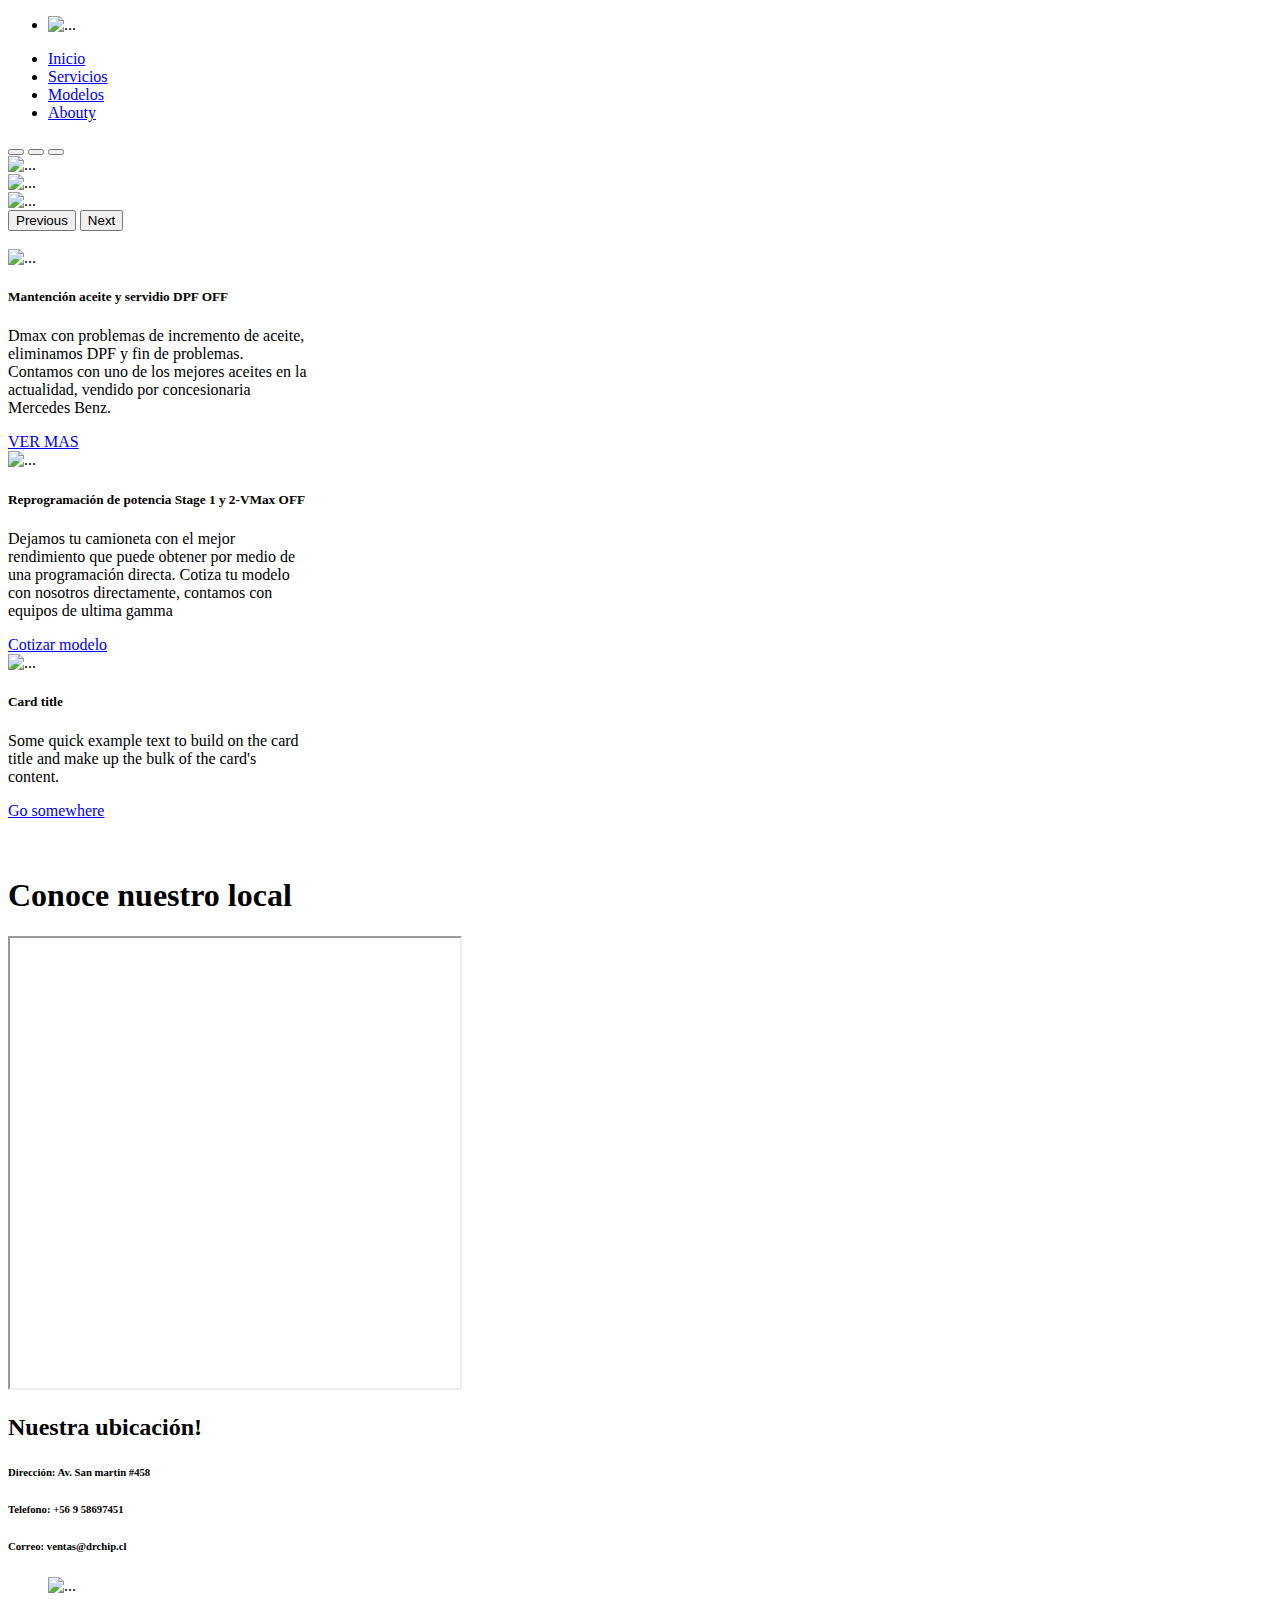
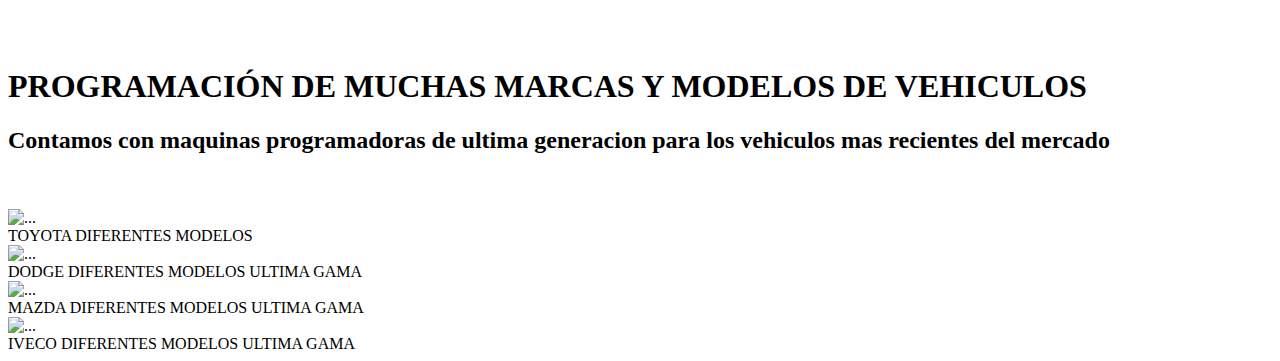
<file: target/classes/templates/index.html>
<!DOCTYPE html>
<html lang="es">


<head>
	<meta charset="UTF-8">
	<meta http-equiv="X-UA-Compatible" content="IE=edge">
	<meta name="viewport" content="width=device-width, initial-scale=1.0">
	<title>Dr.Chip Chile</title>
	<script th:src="@{/jquery/jquery-3.6.0.js}"></script>
	<script th:src="@{/bootstrap/js/bootstrap.min.js}"></script>
	<script th:src="@{/bootstrap/js/bootstrap.bundle.min.js}"></script>
	<link rel="stylesheet" th:href="@{/bootstrap/css/bootstrap.min.css}">
	</link>
	<link rel="stylesheet" th:href="@{/bootstrap/css/bootstrap-grid.min.css}">
	</link>
	<link rel="stylesheet" th:href="@{/css/style.css}">

<body class>
	<div class="header">
		<nav class="navbar navbar-expand-sm bg-dark navbar-dark">
			<div class="container">
				<ul class="logo">
					<li class="logo">
						<img th:src="@{/img/logoFondoTrasparente.png}" class="logo" alt="...">
					</li>

				</ul>
				<ul class="navbar-nav">
					<li class="nav-item">
						<a class="nav-link active" href="#">Inicio</a>
					</li>
					<li class="nav-item">
						<a class="nav-link" href="#">Servicios</a>
					</li>
					<li class="nav-item">
						<a class="nav-link" href=".modelosGallery">Modelos</a>
					</li>
					<li class="nav-item">
						<a class="nav-link disabled" href="#">Abouty</a>
					</li>
				</ul>
			</div>
		</nav>
	</div>
	<main class="container">


		<div id="carouselExampleIndicators" class="carousel slide" data-bs-ride="carousel">
			<div class="carousel-indicators">
				<button type="button" data-bs-target="#carouselExampleIndicators" data-bs-slide-to="0" class="active"
					aria-current="true" aria-label="Slide 1"></button>
				<button type="button" data-bs-target="#carouselExampleIndicators" data-bs-slide-to="1"
					aria-label="Slide 2"></button>
				<button type="button" data-bs-target="#carouselExampleIndicators" data-bs-slide-to="2"
					aria-label="Slide 3"></button>
			</div>
			<div class="carousel-inner">
				<div class="carousel-item active">
					<img th:src="@{/img/sliderWebInicio.png}" class="d-block w-100" style="width:100%" alt="...">
				</div>
				<div class="carousel-item">
					<img th:src="@{/img/sliderWebInicio.png}" class="d-block w-100" style="width:100%" alt="...">
				</div>
				<div class="carousel-item">
					<img th:src="@{/img/sliderWebInicio.png}" class="d-block w-100" style="width:100%" alt="...">
				</div>
			</div>
			<button class="carousel-control-prev" type="button" data-bs-target="#carouselExampleIndicators"
				data-bs-slide="prev">
				<span class="carousel-control-prev-icon" aria-hidden="true"></span>
				<span class="visually-hidden">Previous</span>
			</button>
			<button class="carousel-control-next" type="button" data-bs-target="#carouselExampleIndicators"
				data-bs-slide="next">
				<span class="carousel-control-next-icon" aria-hidden="true"></span>
				<span class="visually-hidden">Next</span>
			</button>
		</div>
		<br>
		<div class="gallery">
			<article class="card" style="width: 300px;">
				<img th:src="@{/img/petronas.png}" class="card-img-top" alt="...">
				<div class="card-body">
					<h5 class="card-title">Mantención aceite y servidio DPF OFF</h5>
					<p class="card-text">Dmax con problemas de incremento de aceite, eliminamos DPF y fin de problemas.
						Contamos con uno de los mejores aceites en la actualidad, vendido por concesionaria Mercedes
						Benz.</p>
					<a href="#" class="btn btn-primary">VER MAS</a>
				</div>
			</article>

			<article class="card" style="width: 300px;">
				<img th:src="@{/img/box1.png}" class="card-img-top" alt="...">
				<div class="card-body">
					<h5 class="card-title">Reprogramación de potencia Stage 1 y 2-VMax OFF</h5>
					<p class="card-text">Dejamos tu camioneta con el mejor rendimiento que puede obtener por medio de
						una programación directa. Cotiza tu modelo con nosotros directamente, contamos con equipos de
						ultima gamma</p>
					<a href="#" class="btn btn-primary">Cotizar modelo</a>
				</div>
			</article>

			<article class="card" style="width: 300px;">
				<img th:src="@{/img/box1.png}" class="card-img-top" alt="...">
				<div class="card-body">
					<h5 class="card-title">Card title</h5>
					<p class="card-text">Some quick example text to build on the card title and make up the bulk of the
						card's content.</p>
					<a href="#" class="btn btn-primary">Go somewhere</a>
				</div>
			</article>
		</div>
	</main>
	<br>
	<div class="contact">
		<article class="map">
			<br>
			<h1>Conoce nuestro local</h1>
			<iframe
				src="https://www.google.com/maps/embed?pb=!1m16!1m12!1m3!1d6224.041503014936!2d-72.60600368588679!3d-38.74028602667774!2m3!1f0!2f0!3f0!3m2!1i1024!2i768!4f13.1!2m1!1sdr%20chip!5e0!3m2!1ses-419!2scl!4v1640380948419!5m2!1ses-419!2scl"
				width="450" height="450" style="border:1;" allowfullscreen="" loading="lazy">
				Mapa
			</iframe>
		</article>
		<article class="card" id="card-contact" style="width: 18rem;">
			<div>
				<h2>Nuestra ubicación!</h2>
				<h6>Dirección: Av. San martin #458 </h6>
				<h6>Telefono: +56 9 58697451 </h6>
				<h6>Correo: ventas@drchip.cl </h6>
			</div>
		</article>
		<figure>
			<img th:src="@{/img/logoFondoTrasparente.png}" class="card-img-top" alt="...">
		</figure>
	</div>
	</div>
	<main class="secundario">
		<div class="modelosGallery">
			<br>
			<br>
			<h1> PROGRAMACIÓN DE MUCHAS MARCAS Y MODELOS DE VEHICULOS</h1>
			<h2> Contamos con maquinas programadoras de ultima generacion para los vehiculos mas recientes del mercado
			</h2>
			<br>
			<br>
		</div>
		<div>
			<div class="responsive">
				<div class="gallery-marcas">
					<img th:src="@{/img/toyota.png}" class="card-img-top" alt="..." width="150px" height="150px">
					<div class="desc">TOYOTA DIFERENTES MODELOS</div>
				</div>
			</div>
			<div class="responsive">
				<div class="gallery-marcas">
					<img th:src="@{/img/dodge.png}" class="card-img-top" alt="..." width="150px" height="150px">
					<div class="desc">DODGE DIFERENTES MODELOS ULTIMA GAMA</div>
				</div>
			</div>
			<div class="responsive">
				<div class="gallery-marcas">
					<img th:src="@{/img/mazda.png}" class="card-img-top" alt="..." width="150px" height="150px">
					<div class="desc">MAZDA DIFERENTES MODELOS ULTIMA GAMA</div>
				</div>
			</div>
			<div class="responsive">
				<div class="gallery-marcas">
					<img th:src="@{/img/iveco.png}" class="card-img-top" alt="..." width="150px" height="150px">
					<div class="desc">IVECO DIFERENTES MODELOS ULTIMA GAMA</div>
				</div>
			</div>
		</div>
	</main>






</body>

</html>
</file>
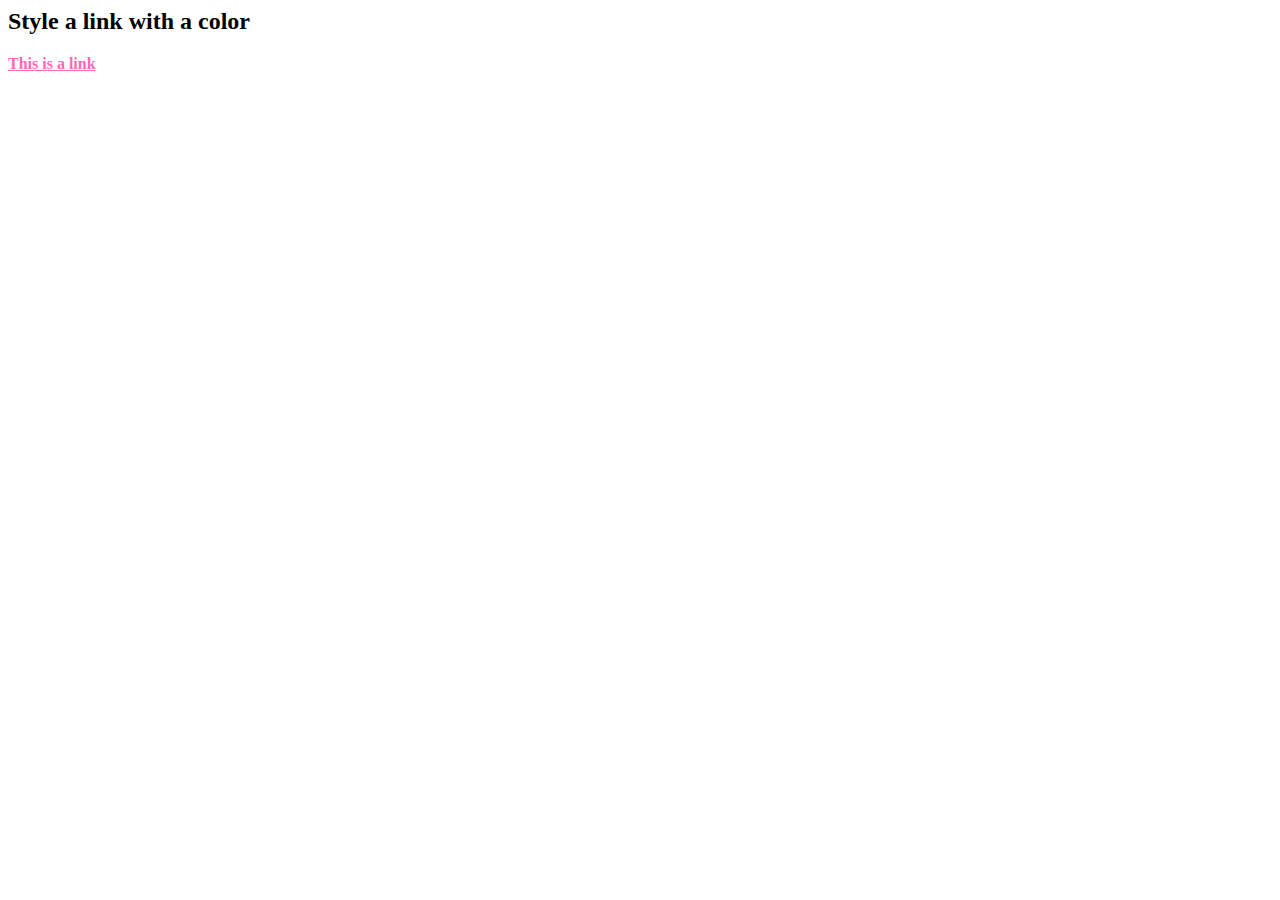
<file: target/classes/templates/descargas.html>
<html>

<head>
	<style>
		a {
			color: hotpink;
		}
	</style>
</head>

<body>

	<h2>Style a link with a color</h2>

	<p><b><a href="default.asp" target="_blank">This is a link</a></b></p>

</body>

</html>
</file>
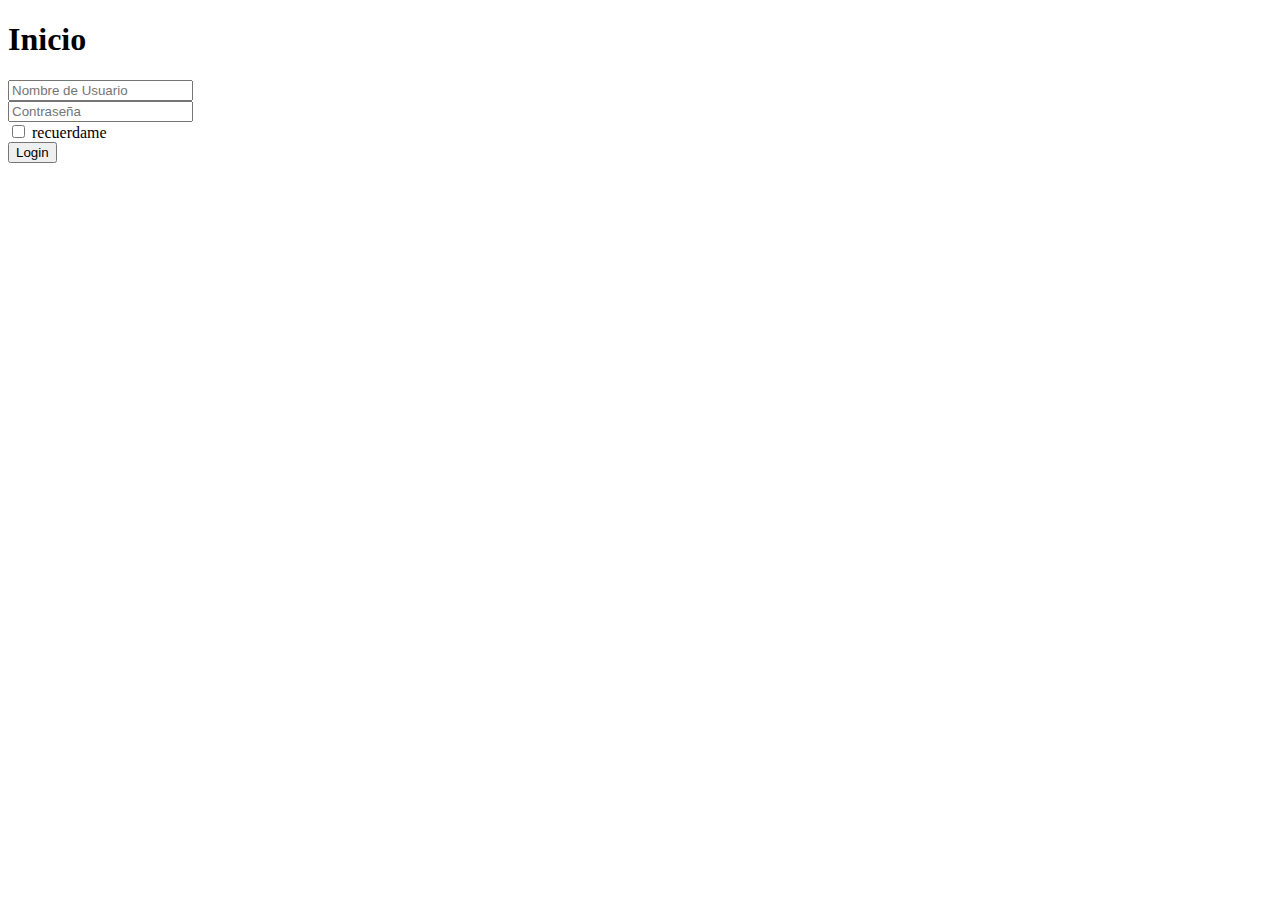
<file: target/classes/templates/login.html>
<!DOCTYPE html>
<html>
	<head>
		<link rel="stylesheet" th:href="@{/css/bootstrap/bootstrap.min.css}">
		<script th:src="@{/js/jquery/jquery-3.6.0.js}"></script>
		<script th:src="@{/js/bootstrap/bootstrap.min.js}"></script>
	</head>
	<body class="bg-gradient-primary">
		<div class="container">
			<!-- Outer Row -->
			<div class="row justify-content-center">
				<div class="col-xl-10 col-lg-12 col-md-9">
					<div class="card o-hidden border-0 shadow-lg my-5">
						<div class="card-body p-0">
							<!-- Nested Row within Card Body -->
							<div class="row">
								<div class="col-lg-6 d-none d-lg-block bg-login-image"></div>
								<div class="col-lg-6">
									<div class="p-5">
										<div class="text-center">
											<h1 class="h4 text-gray-900 mb-4">Inicio</h1>
										</div>
										<form class="login-form" th:action="@{/login}" method="post">
											<div class="form-group">
												<input class="form-control form-control-user" id="username"
													aria-describedby="emailHelp" type="text" autocomplete="off"
													placeholder="Nombre de Usuario" th:name="username">
											</div>
											<div class="form-group">
												<input type="password" autocomplete="off" placeholder="Contrase&ntilde;a"
													th:name="password" class="form-control form-control-user" id="password">
											</div>
											<div class="form-group">
												<div class="custom-control custom-checkbox small">
													<input type="checkbox" class="custom-control-input" id="customCheck"
														th:name="remember">
													<label class="custom-control-label" for="customCheck">recuerdame</label>
												</div>
											</div>
											<button type="submit" class="btn btn-primary btn-user btn-block"> Login
											</button>
										</form>
									</div>
								</div>
							</div>
						</div>
					</div>
				</div>
			</div>
		</div>
	</body>
</html>
</file>
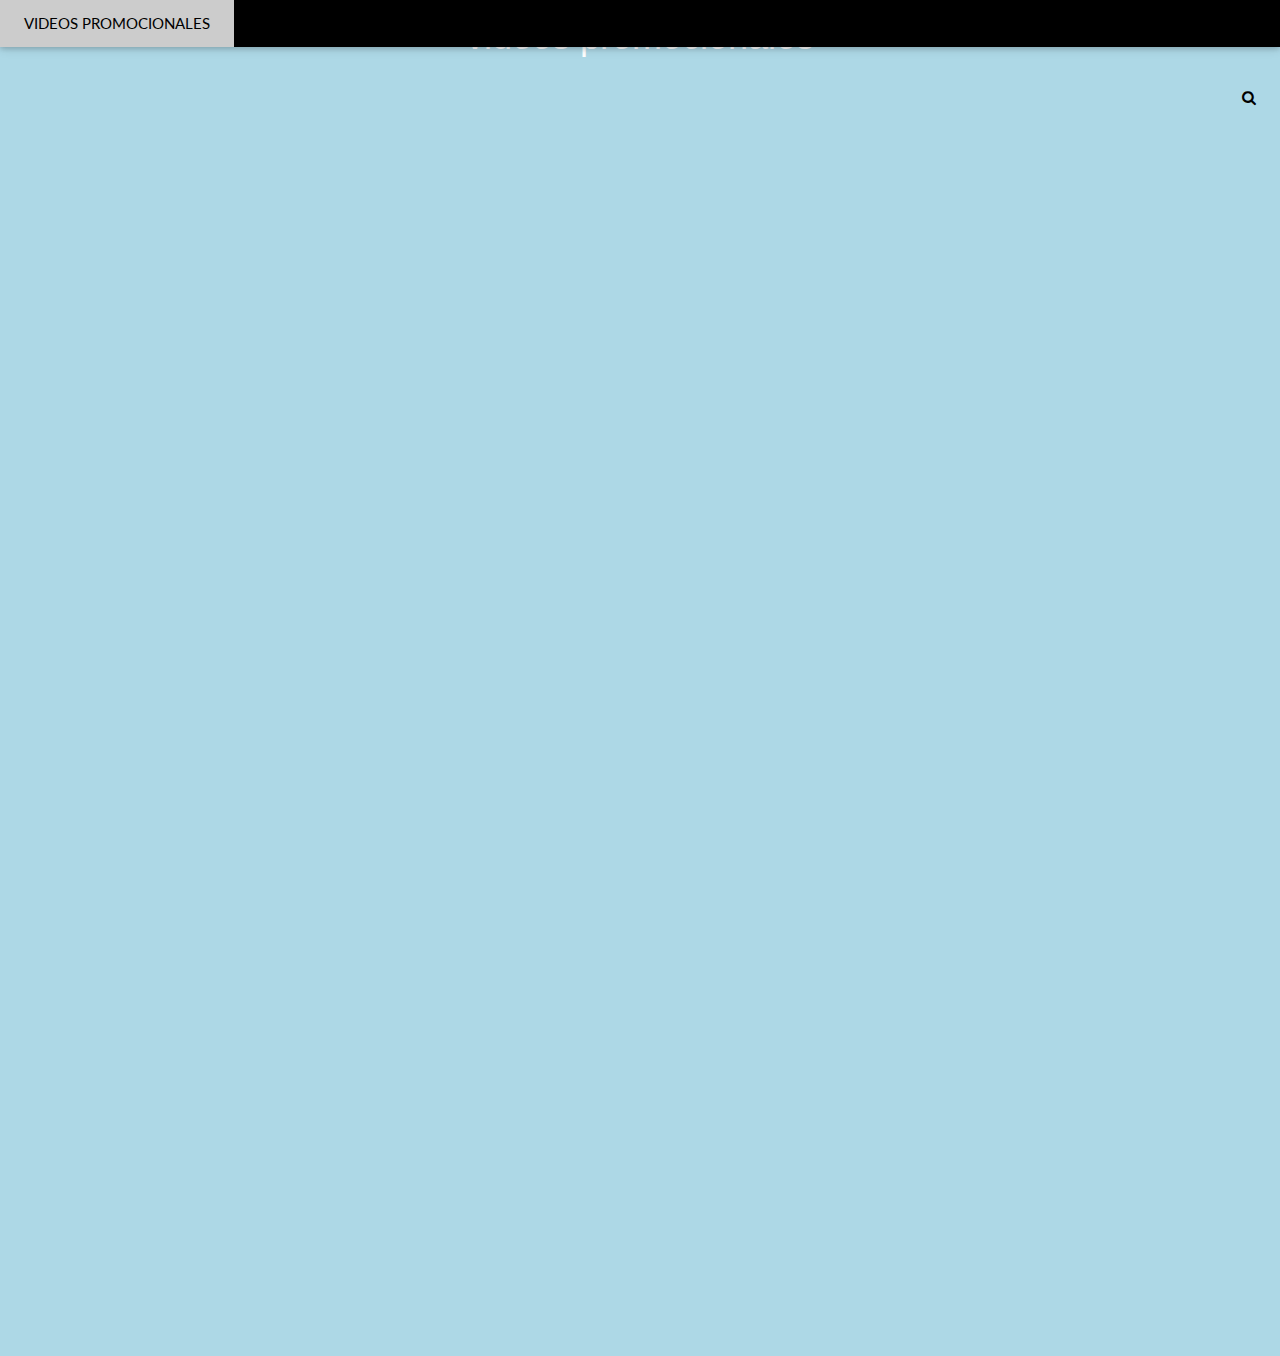
<file: target/classes/templates/media.html>
<!DOCTYPE html>
<html lang="es">

<head>
	<title>NEWEN HIP HOP</title>
	<meta charset="UTF-8">
	<meta name="viewport" content="width=device-width, initial-scale=1">
	<link rel="stylesheet" th:href="@{/css/bootstrap/bootstrap.min.css}">
	<link rel="stylesheet" th:href="@{/css/system.css}">
	<script th:src="@{/js/jquery/jquery-3.6.0.js}"></script>
	<script th:src="@{/js/bootstrap/bootstrap.min.js}"></script>
</head>

<body class="fondo">
	<div class="container-fluid">

	</div>
<html>
<head>
<style>
body {
  background-color: lightblue;
}

h1 {
  color: white;
  text-align: center;
}

p {
  font-family: verdana;
  font-size: 20px;
}
</style>
</head>
<body>

<h1>videos promocionales</h1>

<!DOCTYPE html>
<html>
<head>
<style>
p.one {
  border-style: solid;
  border-color: red;
}

</style>
</head>
<body>
<html lang="es">
<title>W3.CSS Template</title>
<meta charset="UTF-8">
<meta name="viewport" content="width=device-width, initial-scale=1">
<link rel="stylesheet" href="https://www.w3schools.com/w3css/4/w3.css">
<link rel="stylesheet" href="https://fonts.googleapis.com/css?family=Lato">
<link rel="stylesheet" href="https://cdnjs.cloudflare.com/ajax/libs/font-awesome/4.7.0/css/font-awesome.min.css">
<style>
body {font-family: "Lato", sans-serif}
.mySlides {display: none}
</style>
<body>

<!-- Navbar -->
<div class="w3-top">
  <div class="w3-bar w3-black w3-card">
    <a class="w3-bar-item w3-button w3-padding-large w3-hide-medium w3-hide-large w3-right" href="javascript:void(0)" onclick="myFunction()" title="Toggle Navigation Menu"><i class="fa fa-bars"></i></a>
    <a href="#" class="w3-bar-item w3-button w3-padding-large">VIDEOS PROMOCIONALES</a>
  
      </div>
    </div>
    <a href="javascript:void(0)" class="w3-padding-large w3-hover-red w3-hide-small w3-right"><i class="fa fa-search"></i></a>
  </div>
</div>


</body>
</html>




</body>
</html>



	<div class="row">
		<div class="col-sm-6">
			<iframe width="560" height="315" src="https://www.youtube.com/embed/DxJbJzqadhE"
				title="YouTube video player" frameborder="0"
				allow="accelerometer; autoplay; clipboard-write; encrypted-media; gyroscope; picture-in-picture"
				allowfullscreen></iframe>
		</div>
		<div class="col-sm-6">
			<iframe width="560" height="315" src="https://www.youtube.com/embed/ZW0ZX-fKXnw"
				title="YouTube video player" frameborder="0"
				allow="accelerometer; autoplay; clipboard-write; encrypted-media; gyroscope; picture-in-picture"
				allowfullscreen></iframe>
		</div>
	</div>
	<div class="row">
		<div class="col-sm-6">
			<iframe width="560" height="315" src="https://www.youtube.com/embed/91HUIPpdJ3c"
				title="YouTube video player" frameborder="0"
				allow="accelerometer; autoplay; clipboard-write; encrypted-media; gyroscope; picture-in-picture"
				allowfullscreen></iframe>
		</div>
		<div class="col-sm-6">
			<iframe width="560" height="315" src="https://www.youtube.com/embed/o4avle2iAN0"
				title="YouTube video player" frameborder="0"
				allow="accelerometer; autoplay; clipboard-write; encrypted-media; gyroscope; picture-in-picture"
				allowfullscreen></iframe>
		</div>
	</div>
	</div>
</body>

</html>
</file>
